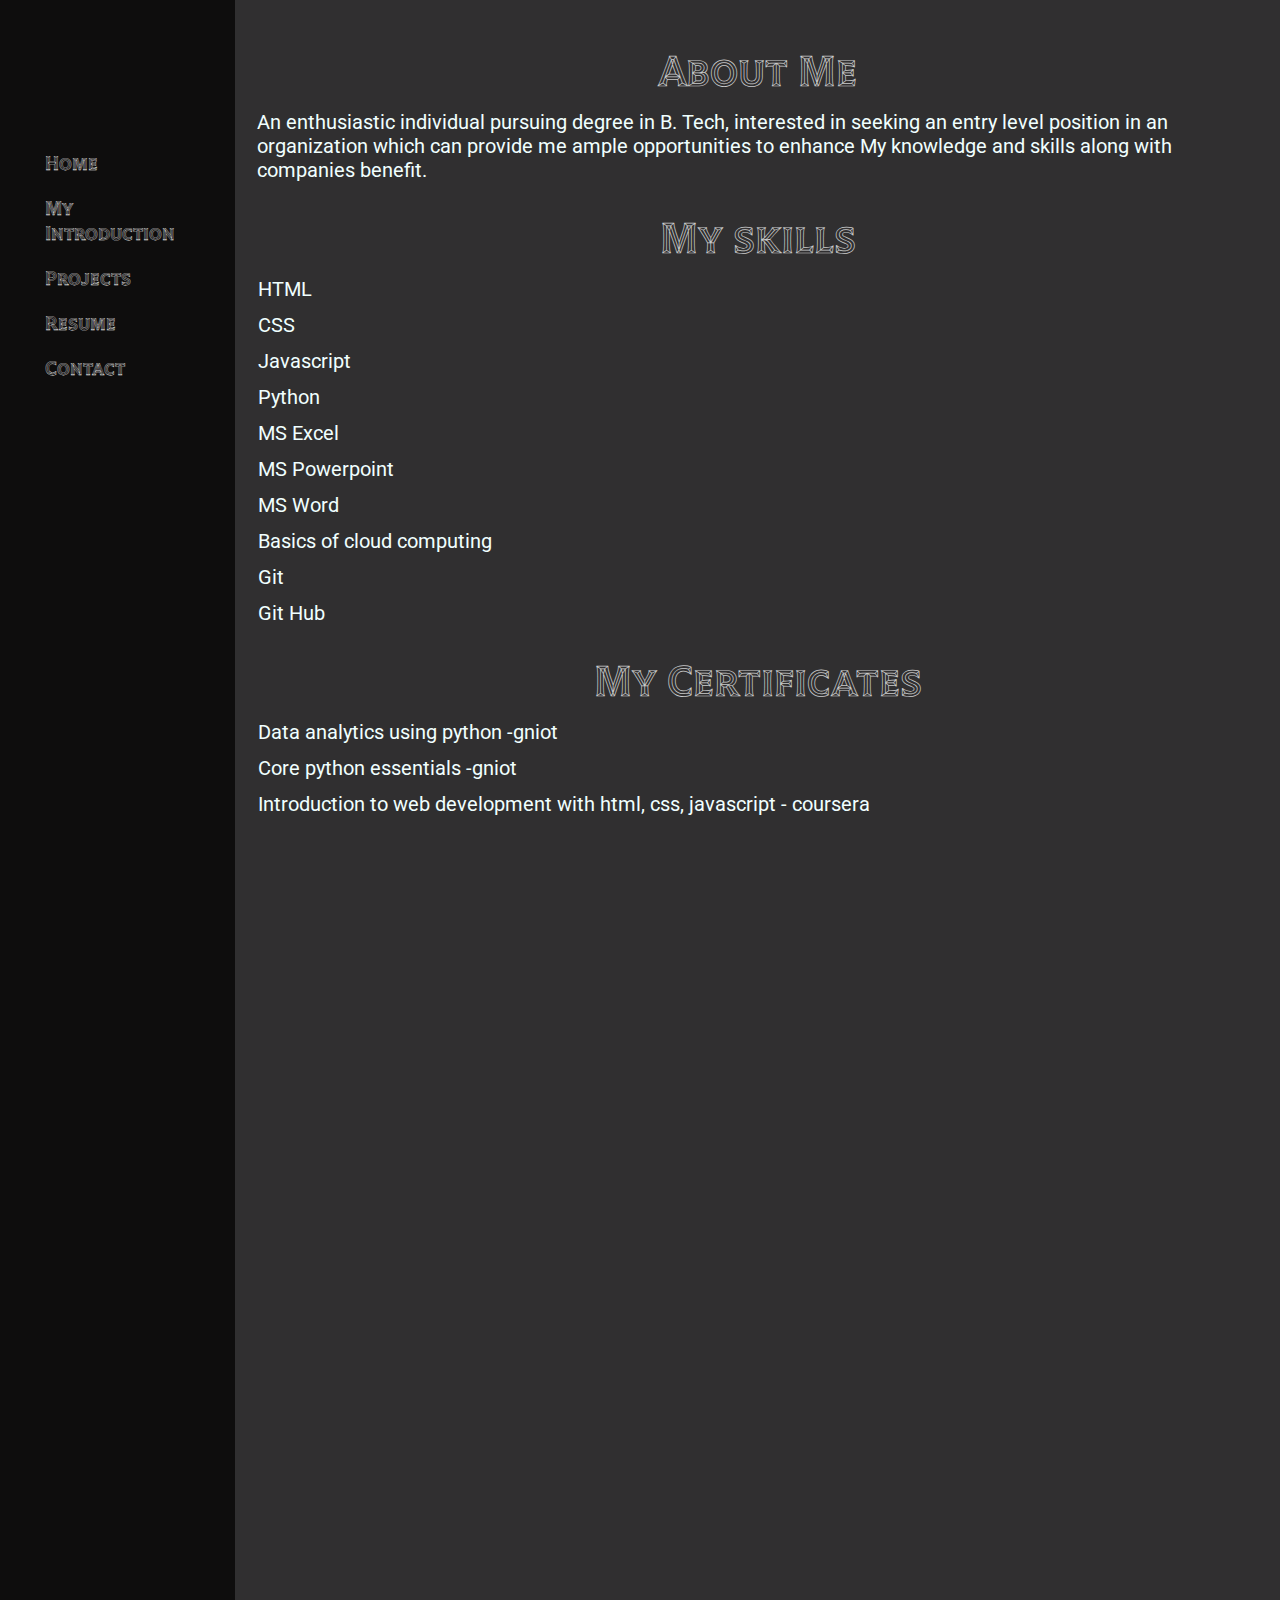
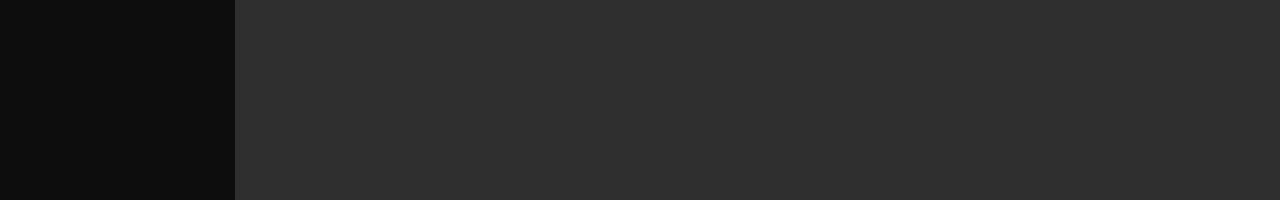
<file: intro.html>
<!DOCTYPE html>
<html lang="en">
<head>
  <meta charset="UTF-8">
  <meta name="viewport" content="width=device-width, initial-scale=1.0">
  <title>Chandan Roy- web developer</title>
  <link rel="stylesheet" href="style.css">
</head>
<body>
  <div class="container">
  <div class="sidebar"> 

   <nav> 
    <ul> 
      <li> <a href="./index.html">Home</a></li>
      <li> <a href="./intro.html">My Introduction</a></li>
      <li> <a href="./project.html">Projects</a></li>
     
      <li> <a href="./CV.html">Resume</a></li>
      <li> <a href="./contact.html">Contact</a></li>
    </ul>
  </nav>
</div>
<div class="main">
  <div class="intro">
  <h1>About Me</h1>
  <p>An enthusiastic individual pursuing degree in B. Tech, interested in seeking an entry level position in an organization which can provide me ample opportunities to enhance My knowledge and skills along with companies benefit.</p>
  <h1>My skills</h1>
  <div class="skillscontainer">
<ul>HTML</ul>
<ul>CSS</ul>
<ul>Javascript</ul>
<ul>Python</ul>
<ul>MS Excel</ul>
<ul>MS Powerpoint</ul>
<ul>MS Word</ul>
<ul>Basics of cloud computing</ul>
<ul>Git</ul>
<ul>Git Hub</ul>
</div>
<h1>My Certificates</h1>
<div class="certificate">
  <ul> 	Data analytics using python -gniot</ul>
    <ul>Core python essentials -gniot</ul>
    <ul>Introduction to web development with html, css, javascript - coursera</ul>
 </ul>
</div>
</div>
</div>
</body>

</html>
</file>
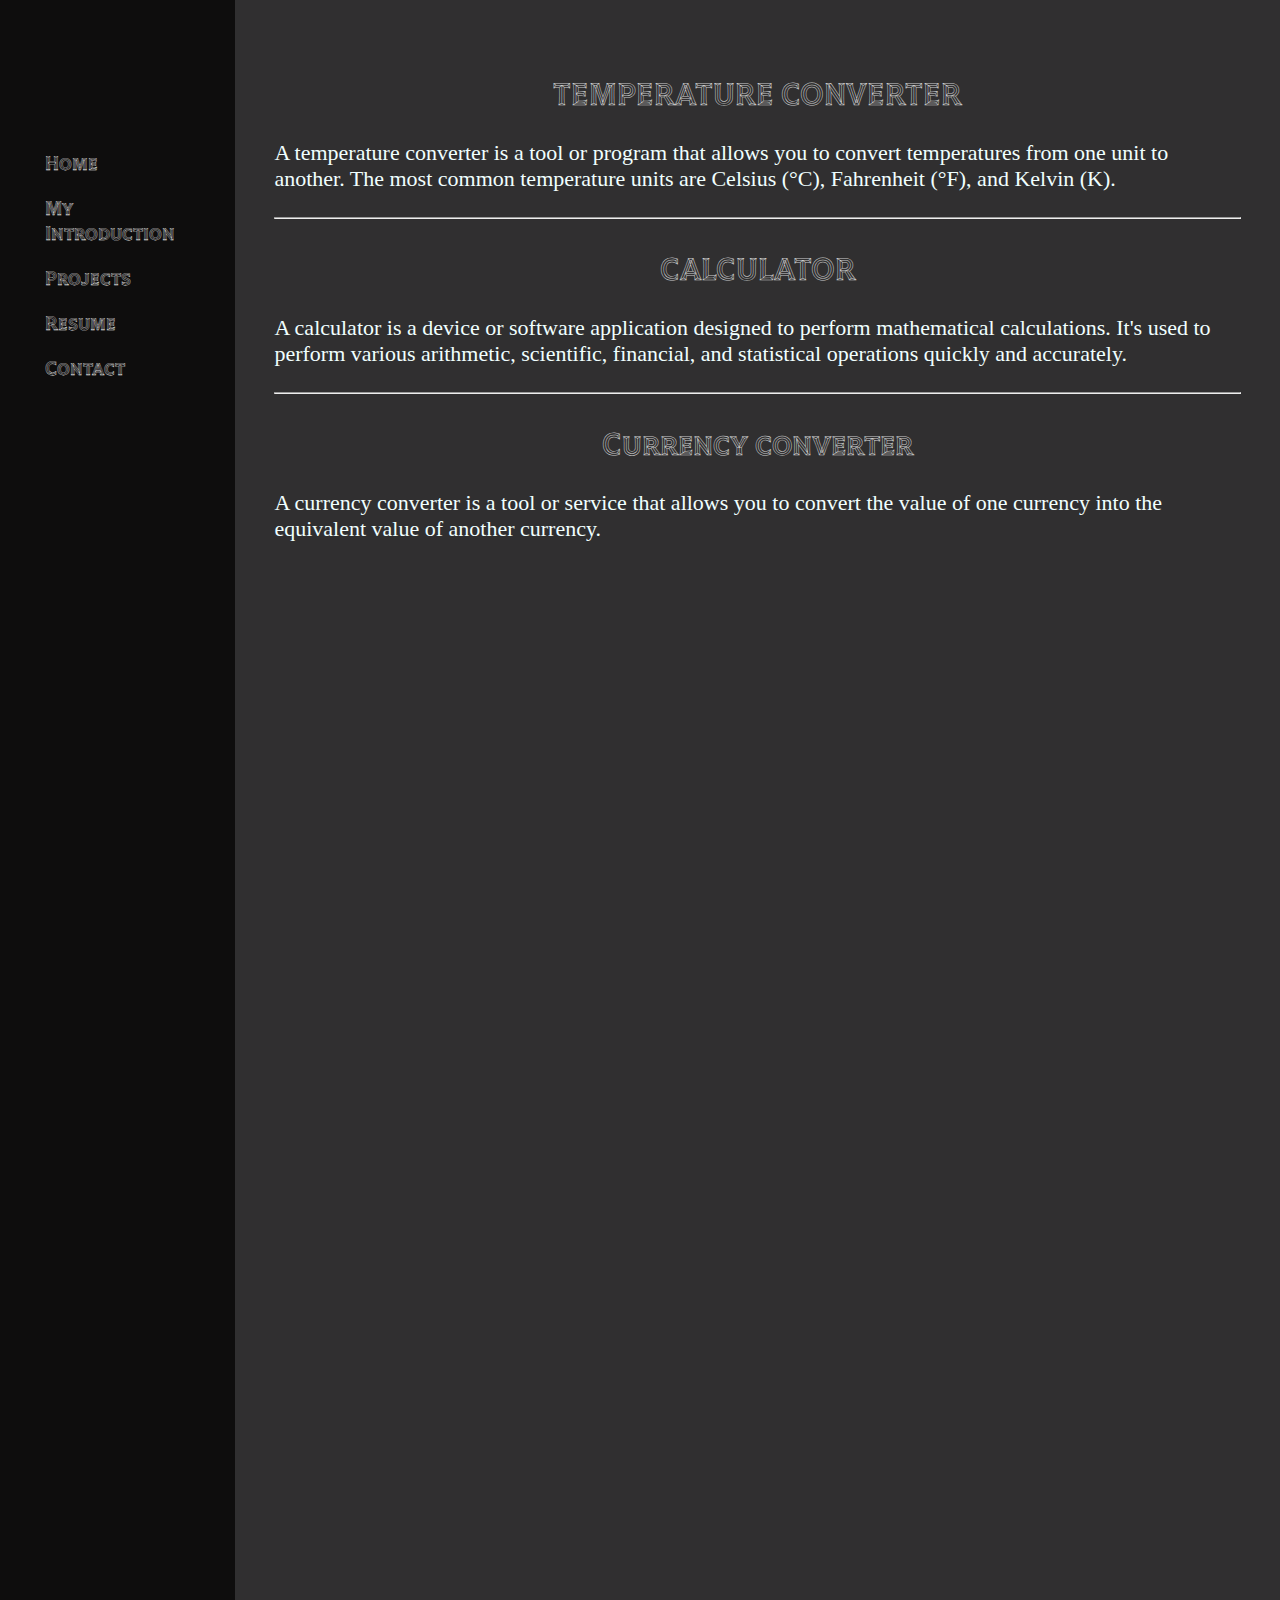
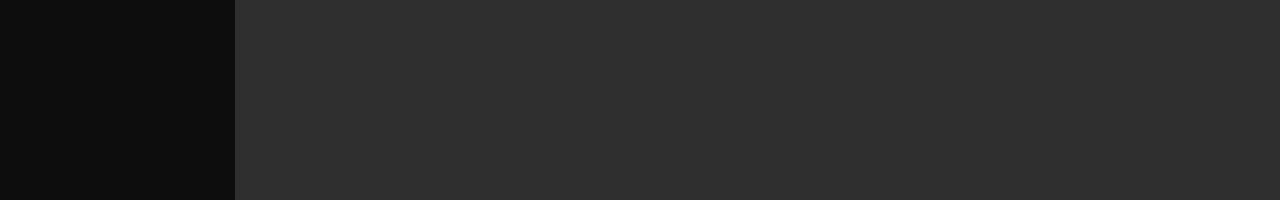
<file: project.html>
<!DOCTYPE html>
<html lang="en">
<head>
  <meta charset="UTF-8">
  <meta name="viewport" content="width=device-width, initial-scale=1.0">
  <title>Chandan Roy- web developer</title>
  <link rel="stylesheet" href="style.css">
</head>
<body>
  <div class="container">
  <div class="sidebar"> 

   <nav> 
    <ul> 
      <li> <a href="./index.html">Home</a></li>
      <li> <a href="./intro.html">My Introduction</a></li>
      <li> <a href="./project.html">Projects</a></li>
      
      <li> <a href="./CV.html">Resume</a></li>
      <li> <a href="./contact.html">Contact</a></li>
    </ul>
  </nav>
</div>
<div class="main">
   <div class="projects">
    <div class="project1">
      <h1>TEMPERATURE CONVERTER</h1>
      <P>A temperature converter is a tool or program that allows you to convert temperatures from one unit to another. The most common temperature units are Celsius (°C), Fahrenheit (°F), and Kelvin (K). </P>
    </div>
    <hr>
<div class="project2">
  <h1>CALCULATOR</h1>
  <p>A calculator is a device or software application designed to perform mathematical calculations. It's used to perform various arithmetic, scientific, financial, and statistical operations quickly and accurately.</p>
</div>
<hr>
<div class="project3">
  <h1>Currency converter</h1>
  <p>A currency converter is a tool or service that allows you to convert the value of one currency into the equivalent value of another currency.</p>
</div>
   </div>
    </div>
</div>
</body>

</html>
</file>
<file: style.css>
@import url('https://fonts.googleapis.com/css2?family=Roboto&display=swap');
@import url('https://fonts.googleapis.com/css2?family=Roboto&family=Source+Code+Pro:wght@300&display=swap');
@import url('https://fonts.googleapis.com/css2?family=Tilt+Prism&display=swap');
*{
  margin: 0;
  padding: 0;
}


.sidebar{
 background-color:rgb(14, 13, 13);
  width: 250px;
  font-family: 'Roboto', sans-serif;;
  height: 200vh;
  
}
.sidebar nav{
  padding: 140px 40px 0 40px
  
}
.sidebar nav li{
  list-style: none;
  font-size: 20px;
  padding: 10px 5px; 
  font-family: 'Tilt Prism', cursive;
  
}
.sidebar nav li a{
  text-decoration: none;
  color: rgb(228, 227, 227);
  font-weight: bold;
  
}
.main{
  background-color: rgb(48 47 48);
  width: 85vw;
padding: 15px 10px;
}
.container{
  display: flex;
}
.infocontainer{
  /* background-color: aqua; */
  width: 80vw;
  height: 20vw;
  margin: 110px auto;
  display: flex;
  justify-content: space-around;
  
  
  
}
.devinfo{
display: flex;
flex-direction: column;
justify-content: center;
margin-left: 20px; 
font-family: 'Source Code Pro', monospace;

}
.hello{
font-size: 50px;
padding: 3px 0 0 0;
color: azure;

}
.Name{
font-size:35px ;
font-weight: bold;
font-family: 'Roboto', sans-serif;
color: azure;

}
.About{
  font-size: 25px;
  font-weight: bold;
  color: azure;

}
.moreabout{
  font-size: 22px;
  margin-top: 20px;
  font-family: 'Roboto', sans-serif;
  color: azure;
}
.buttons{
  margin-top: 20px;
  box-shadow: 3px;
  
  
}
.buttons button{
  padding: 12px;
  border-radius: 10px;
  background-color: rgb(36, 36, 36);
  color: azure;
  font-weight: bold;
  margin:   2px;
  font-size: 15px;
  cursor: pointer;
  transition: all 3s;
}
.buttons button:hover{
  background-color: rgb(237, 239, 239);
  transform:translateY(6px);
}
.devpic img{
 width: 180px; 
 height: 13vw;
 border-radius: 56px;
 margin: 30px -5px;
}
.contactform{
  padding: 0 50px;
  padding-top: 125px;
  font-family: 'Roboto', sans-serif;;
}
.contactform h1{ 
  color: azure;
  font-family: 'Tilt Prism', cursive;

}
.contactform  form div{
  padding: 12px 0;
  display: flex;
  flex-direction: column;
}
#emailHelp{
  font-size: 12px;
  color: blue;
}
.contactform div input{
  width: 18vw;
  border-radius: 6px;
  margin-top: 3px;
}


.btn{
  padding: 12px;
  border-radius: 10px;
  background-color: blue;
  color: aqua;
  font-weight: bold;
  margin:   2px;
  font-size: 15px;
  cursor: pointer;
  width: 100px;
}
.intro h1{
  font-family: 'Tilt Prism', cursive;
  margin: 12px;
  display: flex;
  justify-content: center;
  align-items: center;
  margin-top: 27px;
  font-size: 44px;
    font-weight: bold;
  color: rgb(202, 203, 203);
}

.intro p{
  font-family: 'Roboto', sans-serif;
  margin: 12px;
  font-weight: 100px;
  font-size:20px;
  color: azure;
}
.skillscontainer ul{
margin: 12px;
font-family: 'Roboto', sans-serif;
padding: 0 1px;
font-size: 20px;
color: azure;
}
.certificate ul{
  margin: 12px;
  font-family: 'Roboto', sans-serif;
  padding: 0 1px;
  font-size: 20px;
  color: azure;

}
.resume img{
  height:200vh;
    width: 900px;
    padding: 0 200px;
    background: rgba(239, 236, 233, 0.13);
    

}
.mb-3{
  color: azure;
}
.projects{
  padding: 29px
}
.projects h1{
  color: rgb(202, 203, 203);
  display: flex;
  justify-content: center;
  align-items: center;
  padding-top: 29px;
  font-family: 'Tilt Prism', cursive;

}
.projects p{

  
  font-size: 22px;
  margin-top: 2vw;
  margin-bottom: 2vw;

}
.project1{
  color: azure;

}
.project2{
  color: azure;
}
.project3{
  color: azure;
}
</file>
